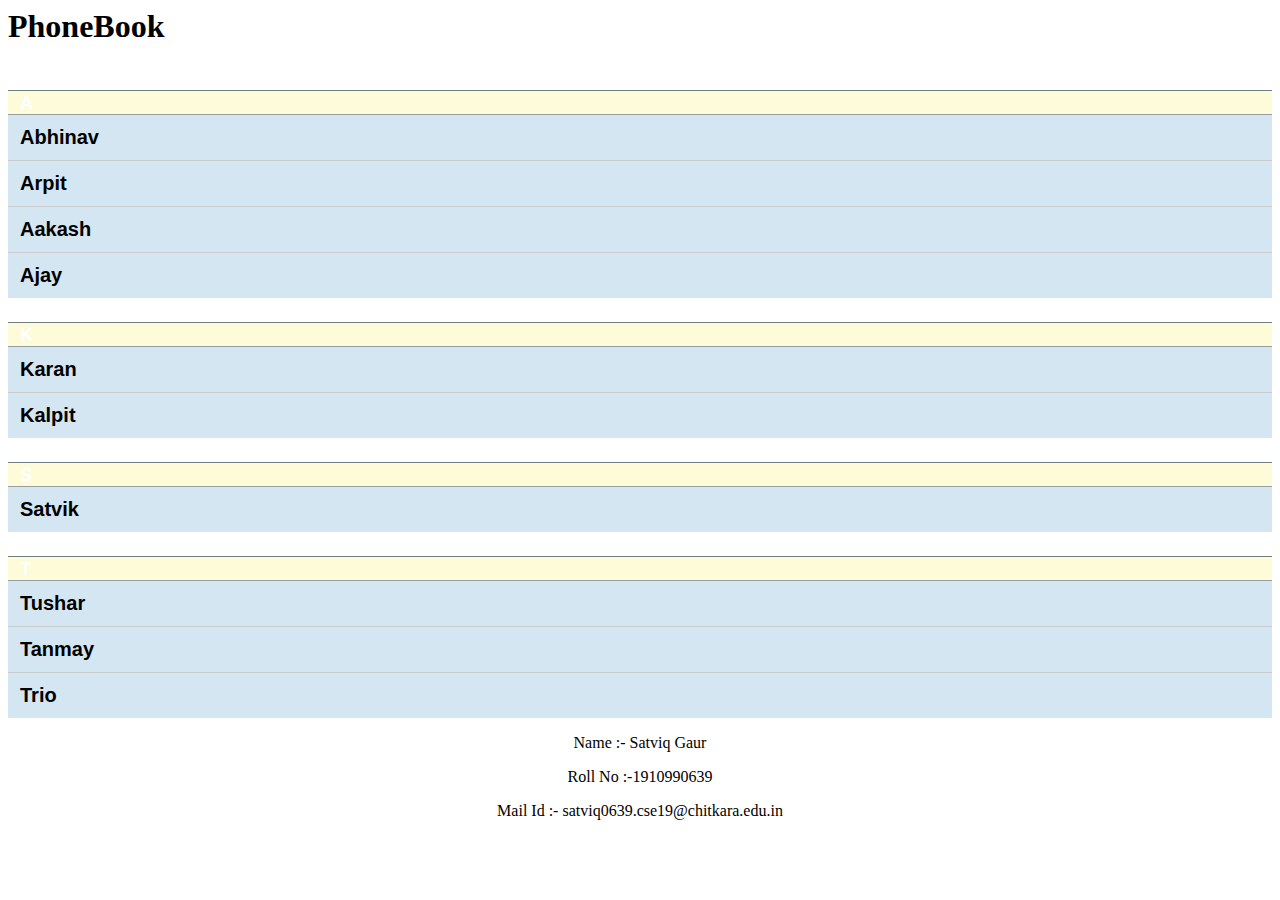
<file: Assignment 2/index.html>
<html>
<head>
<link rel="stylesheet" href = "style.css" />

</head>
<body>
<h1>PhoneBook</h1>
<dl>
  <div>
    <dt>A</dt>
    <dd>Abhinav</dd>
    <dd>Arpit</dd>
    <dd>Aakash</dd>
    <dd>Ajay</dd>
   
  </div>
  <div>
    <dt>K</dt>
    <dd>Karan</dd>
    <dd>Kalpit</dd>
    
  </div>
  <div>
    <dt>S</dt>
    <dd>Satvik</dd>
  </div>
  <div>
    <dt>T</dt>
    <dd>Tushar</dd>
    <dd>Tanmay</dd>
    <dd>Trio</dd>
    
  </div>
</dl>
<footer>
<p>Name :- Satviq Gaur</p>
<p>Roll No :-1910990639</p>
<p>Mail Id :- satviq0639.cse19@chitkara.edu.in</p>
</body>
</html>
</file>
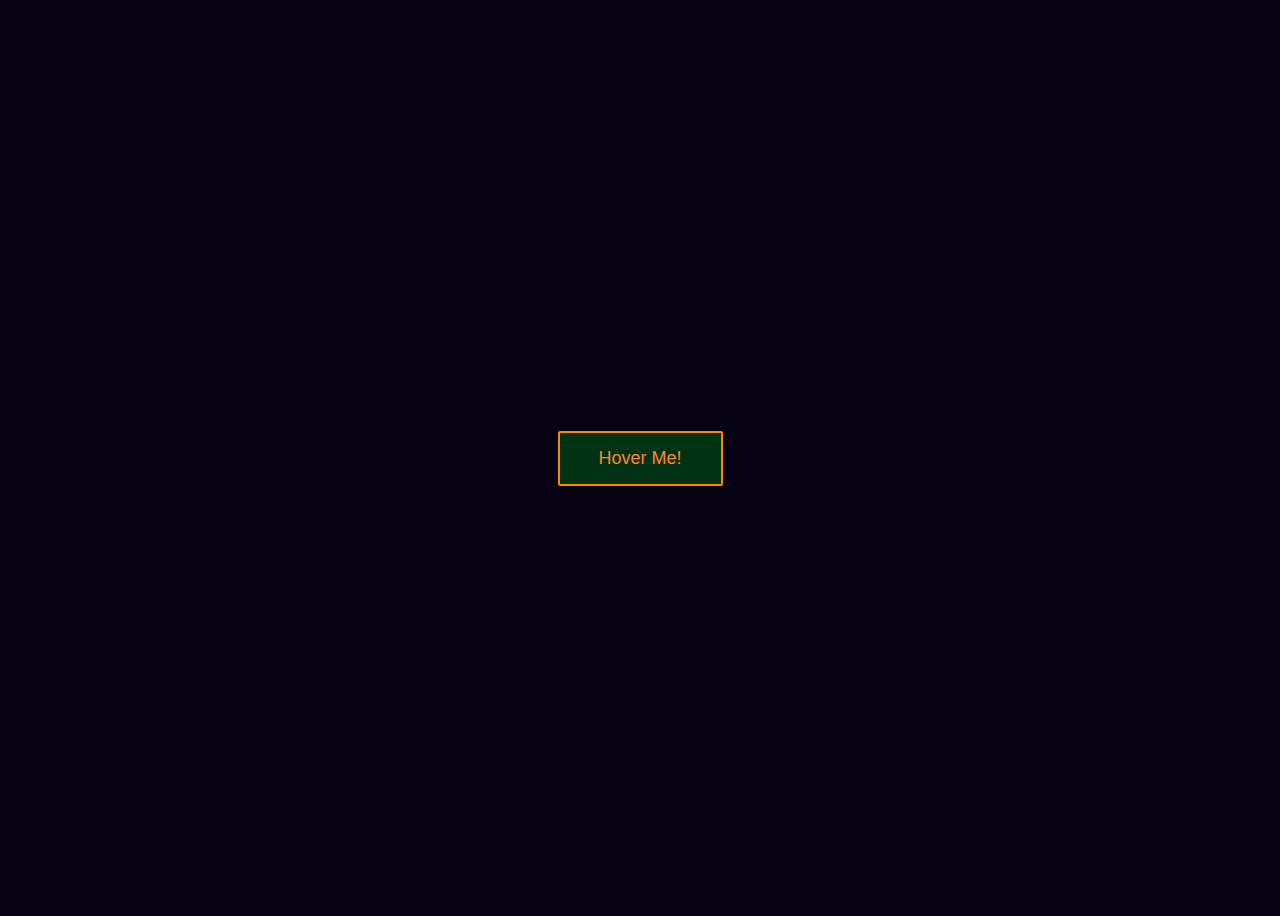
<file: Assignment 3/index.html>
<!DOCTYPE html>
<html lang="en">
<head>
    <meta charset="UTF-8">
    <meta http-equiv="X-UA-Compatible" content="IE=edge">
    <meta name="viewport" content="width=device-width, initial-scale=1.0">
    <link rel="stylesheet" href="style.css">
    <title>Document</title>
</head>
<body>
    <button>Hover Me!</button>
</body>
</html>
</file>
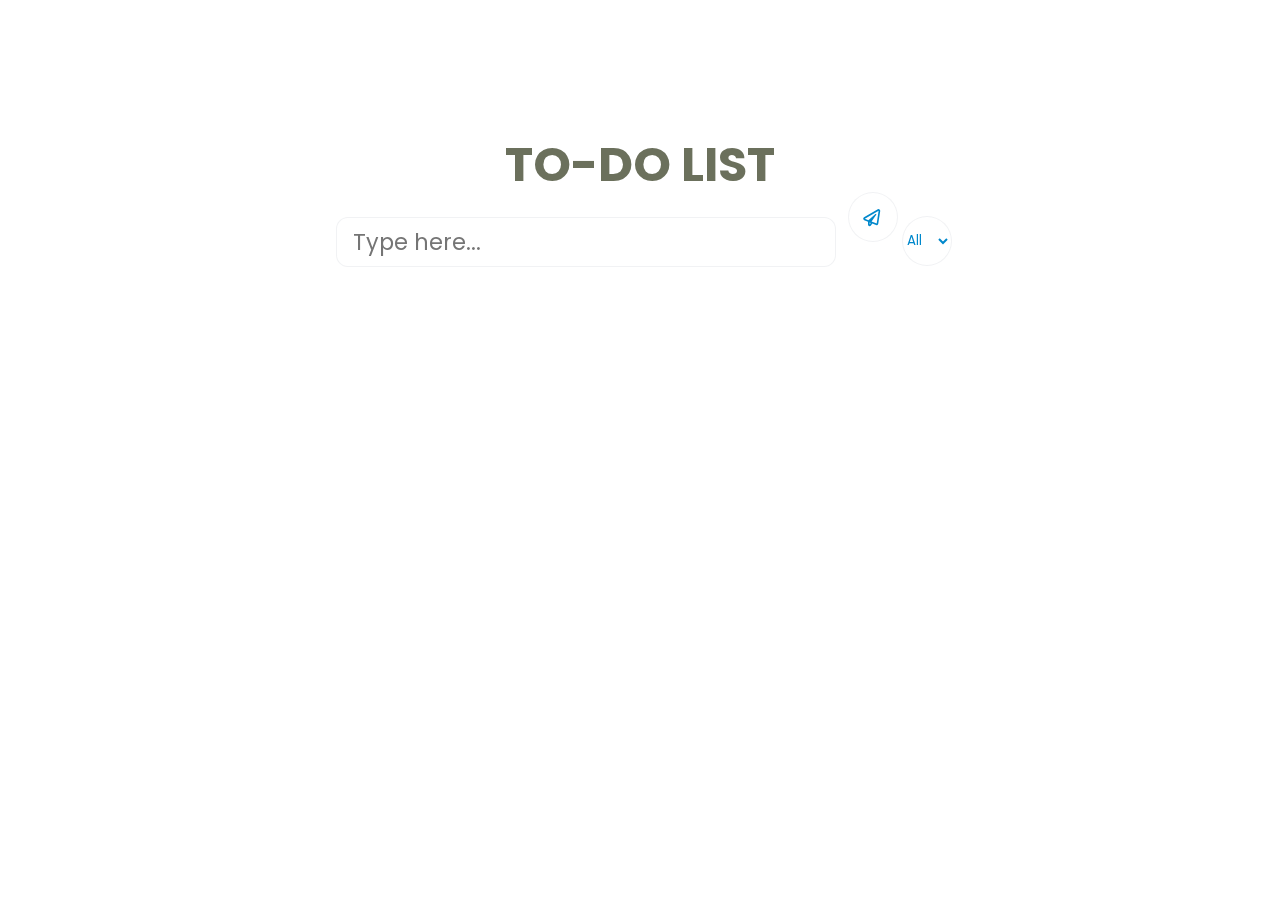
<file: Assignment 6/index.html>
<!DOCTYPE html>
<html lang="en">
<head>
    <meta charset="UTF-8">
    <meta http-equiv="X-UA-Compatible" content="IE=edge">
    <meta name="viewport" content="width=device-width, initial-scale=1.0">
    <link rel="stylesheet" href="https://cdnjs.cloudflare.com/ajax/libs/font-awesome/5.15.4/css/all.min.css" integrity="sha512-1ycn6IcaQQ40/MKBW2W4Rhis/DbILU74C1vSrLJxCq57o941Ym01SwNsOMqvEBFlcgUa6xLiPY/NS5R+E6ztJQ==" crossorigin="anonymous" referrerpolicy="no-referrer" />
    <title>Document</title>
    <link rel="stylesheet" href="style.css">
</head>
<body>
        <div class="main">
              <h1>To-do List</h1>
            <div  id="input">
<input type="text" placeholder="Type here..." id="input_text" autocomplete="off" required>
<button type="button" id="btn"><i class="far fa-paper-plane"></i></button>
<select name="todos" class="filter-todo" id="btn1">
    <option value="all">All</option>
    <option value="completed">completed</option>
    <option value="remaining">remaining</option>
</select>
            </div>
            <div id="content">

            </div>
        </div>
    <script src="app.js"></script>
</body>
</html>
</file>
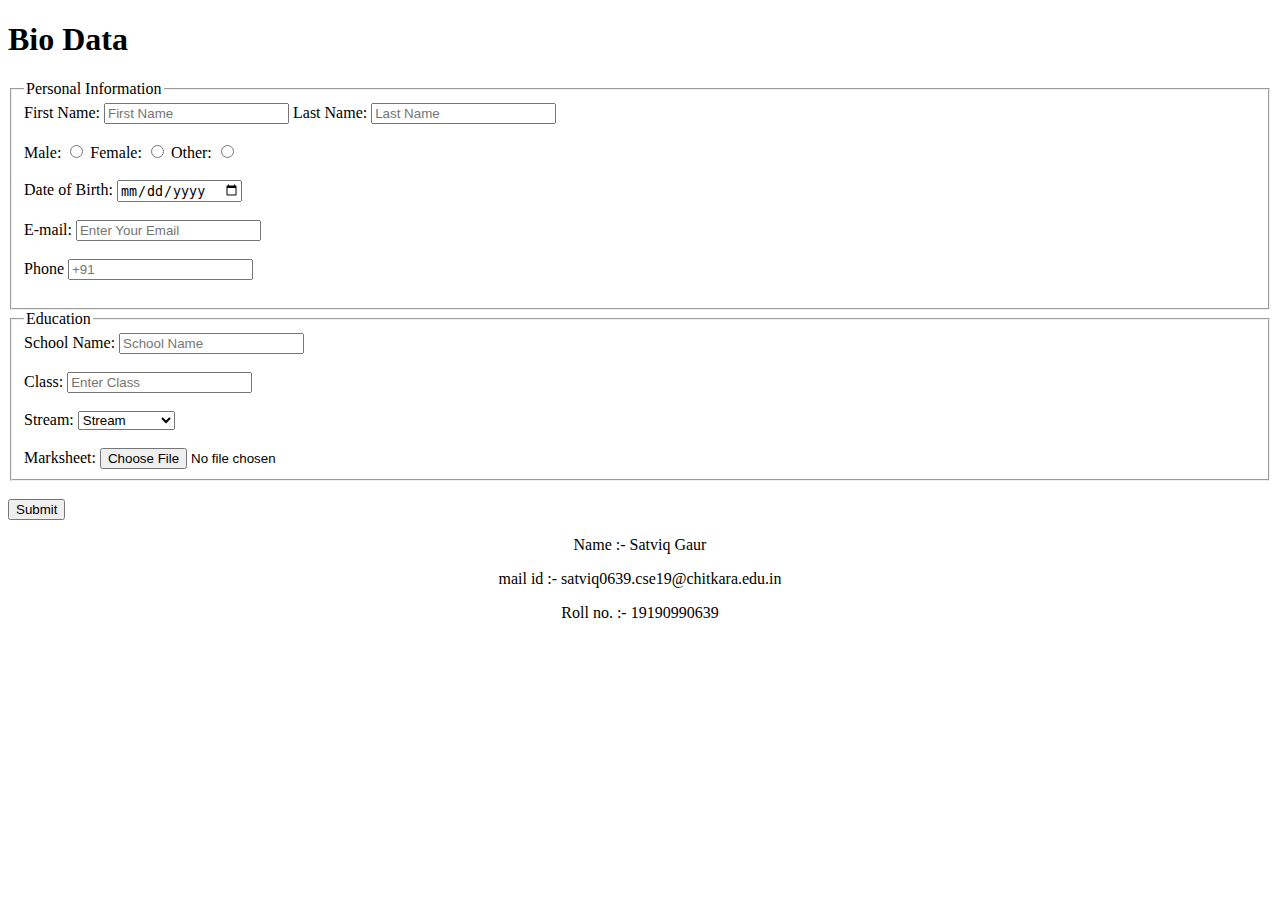
<file: Assignment/index.html>
<!DOCTYPE html>
<html lang="en">

<head>
    <meta charset="UTF-8" />
    <meta http-equiv="X-UA-Compatible" content="IE=edge" />
    <meta name="viewport" content="width=device-width, initial-scale=1.0" />
    <title>Biodata</title>
</head>

<body>
    <h1>Bio Data</h1>
    <fieldset>
        <legend>Personal Information</legend>
        <div>
            <label for="firstName">First Name:</label>
            <input type="text" placeholder="First Name" />
            <label for="lastName">Last Name:</label>
            <input type="text" placeholder="Last Name" />
        </div>
        <br />
        <div>
            <label for="male">Male:</label>
            <input type="radio" name="gender" id="male" value="male" />

            <label for="female">Female:</label>
            <input type="radio" name="gender" id="female" value="female" />

            <label for="other">Other:</label>
            <input type="radio" name="gender" id="other" value="other" />

            <br /><br />
            <label for="dateOfBirth">Date of Birth:</label>
            <input type="date" />
        </div>
        <br />
        <div>
            <label for="email">E-mail:</label>
            <input type="email" placeholder="Enter Your Email" />
            <br /><br />

            <label for="phone">Phone</label>
            <input type="number" placeholder="+91" />
            <br /><br />

            
</div>
    </fieldset>

    <fieldset>
        <legend>Education</legend>
        <div>
            <label for="schoolName">School Name:</label>
            <input type="text" name="schoolName" placeholder="School Name" />
            <br /><br />

            <label for="class">Class:</label>
            <input type="number" name="class" placeholder="Enter Class" />
            <br /><br />

            <label for="stream">Stream:</label>
            <select name="Stream" id="stream">
          <option value="Stream">Stream</option>
          <option value="Non-medical">Non-medical</option>
          <option value="Medical">Medical</option>
          <option value="Commerce">Commerce</option>
          <option value="Arts">Arts</option>
        </select>
            <br /><br />

            <label for="marksheet">Marksheet:</label>
            <input type="file" name="marksheet" />
        </div>
    </fieldset>
    <br />

    <div>
        <input type="button" value="Submit" />
    </div>

    <center>
        <footer>
            <p>Name :- Satviq Gaur</p>
	<p> mail id :- satviq0639.cse19@chitkara.edu.in</p>
            <p>Roll no. :- 19190990639</p>
        </footer>
    </center>
</body>

</html>
</file>
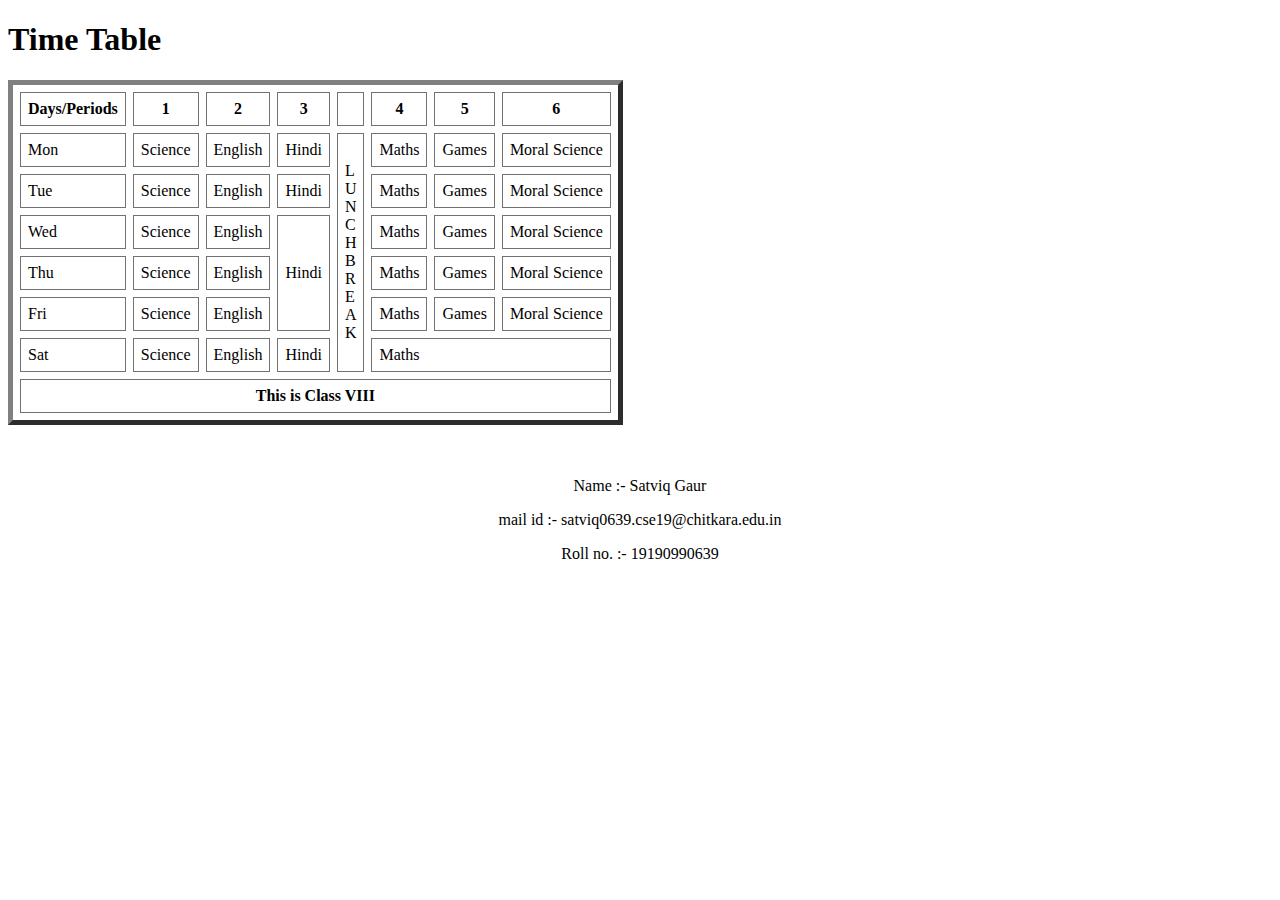
<file: Assignment/random.html>
<!DOCTYPE html>
<html lang="en">

<head>
    <meta charset="UTF-8" />
    <meta http-equiv="X-UA-Compatible" content="IE=edge" />
    <meta name="viewport" content="width=device-width, initial-scale=1.0" />
    <title>TimeTable</title>
    <style>
        table td,
        th {
            border: 1.5px solid rgb(114, 114, 114);
        }
    </style>
</head>

<body>
    <h1>Time Table</h1>
    <div>
        <table border="5" cellpadding="7" cellspacing="7">
            <tr>
                <th>Days/Periods</th>
                <th>1</th>
                <th>2</th>
                <th>3</th>
                <th></th>
                <th>4</th>
                <th>5</th>
                <th>6</th>
            </tr>
            <tr>
                <td>Mon</td>
                <td>Science</td>
                <td>English</td>
                <td>Hindi</td>
                <td rowspan="6">
                   L<br />U<br />N<br />C<br />H<br /> B <br /> R <br />E <br /> A <br /> K
                </td>
                <td>Maths</td>
                <td>Games</td>
                <td>Moral Science</td>
            </tr>
            <tr>
                <td>Tue</td>
                <td>Science</td>
                <td>English</td>
                <td>Hindi</td>
                <td>Maths</td>
                <td>Games</td>
                <td>Moral Science</td>
            </tr>
            <tr>
                <td>Wed</td>
                <td>Science</td>
                <td>English</td>
                <td rowspan="3">Hindi</td>
                <td>Maths</td>
                <td>Games</td>
                <td>Moral Science</td>
            </tr>
            <tr>
                <td>Thu</td>
                <td>Science</td>
                <td>English</td>
                <td>Maths</td>
                <td>Games</td>
                <td>Moral Science</td>
            </tr>
            <tr>
                <td>Fri</td>
                <td>Science</td>
                <td>English</td>
                <td>Maths</td>
                <td>Games</td>
                <td>Moral Science</td>
            </tr>
            <tr>
                <td>Sat</td>
                <td>Science</td>
                <td>English</td>
                <td>Hindi</td>
                <td colspan="3">Maths</td>
            </tr>
            <tr>
                <th colspan="8">This is Class VIII</th>
            </tr>
        </table>
    </div>

    <br/> <br/>
    <center>
        <footer>
 <p>Name :- Satviq Gaur</p>
	<p> mail id :- satviq0639.cse19@chitkara.edu.in</p>
            <p>Roll no. :- 19190990639</p>
</footer>
    </center>
</body>

</html>
</file>
<file: Assignment 2/style.css>
* {
  box-sizing: border-box;
}

dl > div {
  background: #FFF;
  padding: 24px 0 0 0;
}

dt {
  background:#fefbd8;
  border-bottom: 1px solid #989EA4;
  border-top: 1px solid #717D85;
  color: #FFF;
  font: bold 18px/21px Helvetica, Arial, sans-serif;
  margin: 0;
  padding: 2px 0 0 12px;
  position: -webkit-sticky;
  position: sticky;
  top: -1px;
}

dd {
  font: bold 20px/45px Helvetica, Arial, sans-serif;
  margin: 0;
  padding: 0 0 0 12px;
  white-space: nowrap;
background:#D4E6F1;
}

dd + dd {
  border-top: 1px solid #CCC;
}
p{
	text-align:center;
}
</file>
<file: Assignment 3/style.css>
body{
    background-color: rgb(7, 1, 20);
    display: flex;
    align-items: center;
    justify-content: center;
    height: 100vh;
}
button{
    /* display: inline-block; */
    cursor: pointer;
    /* display: inline; */
    height: 55px;
    width: 165px;
    border: 2px rgb(255, 136, 0) solid;
    background-color: rgb(2, 50, 20);
    color: rgb(250, 136, 50);
    border-radius: 2px;
    font-weight: lighter;
    transition: all 0.25s;
    font-size: large;
}

button:hover{
    box-shadow: 0px 0.5em 0.5em -0.4em yellow;
    border: 2px yellow solid;
    color: white;
    transform: translate(0px, -2px);
    border-radius: 2px;
}
</file>
<file: Assignment 6/style.css>
@import url('https://fonts.googleapis.com/css2?family=Poppins:ital,wght@0,300;0,500;1,100;1,200&display=swap');
*{
    margin: 0;
    padding: 0;
    box-sizing: border-box;
    font-family: 'Poppins', sans-serif;
}
body{
    width:100%;
    height:100vh;
    justify-content: center;
    display: flex;
    align-items: center;
    background-image: url('https://wallsdesk.com/wp-content/uploads/2018/04/Palm-Desktop-Images.jpg');
    background-position:center;
    background-size: cover;
}
.main{
    display: flex;
    justify-content: center;
    align-items: center;
    flex-direction:column;
}
.main h1{
    /* color:rgba(255, 255, 255, 0.75); */
    color:#6b705c;
    font-size:3rem;
    text-transform: uppercase;    
}
#input_text{
    width:500px;
    height:50px;
    font-weight: 400;
    backdrop-filter: blur(7px) saturate(180%);
    -webkit-backdrop-filter: blur(7px) saturate(180%);
    background-color: rgba(255, 255, 255, 0.75);
    border-radius: 12px;
    border: 1px solid rgba(209, 213, 219, 0.3);
    padding:1rem;
    font-size:1.4rem;
}
#input_text:focus{
    outline:none;
}
#btn{
    position: relative;
    top:-9px;
    left:8px;
    width:50px;
    height: 50px;
    color:#0088cc;
    cursor:pointer;
    backdrop-filter: blur(7px) saturate(180%);
    -webkit-backdrop-filter: blur(7px) saturate(180%);
    background-color: rgba(255, 255, 255, 0.75);
    border: 1px solid rgba(209, 213, 219, 0.3);
   border-radius: 50%;
}
#btn1{
    position: relative;
    top:-5px;
    left:8px;
    width:50px;
    height: 50px;
    color:#0088cc;
    cursor:pointer;
    backdrop-filter: blur(7px) saturate(180%);
    -webkit-backdrop-filter: blur(7px) saturate(180%);
    background-color: rgba(255, 255, 255, 0.75);
    border: 1px solid rgba(209, 213, 219, 0.3);
   border-radius: 50%;
   outline:none;
}

#btn i{
    position: absolute;
    top:50%;
    left:50%;
    transform:translate(-60%,-50%);
    font-size:17px;
}
#content{
    width: 100%;
    padding:2rem;
    height:500px;
    overflow-y: auto;
}
#content::-webkit-scrollbar {
    width: .3rem;
    color:black;
}
 
#content::-webkit-scrollbar-track {
    -webkit-box-shadow:inset 0 0 6px rgba(0,0,0,0.3);
    border-radius:2rem;
}
 
#content::-webkit-scrollbar-thumb {
    backdrop-filter: blur(7px) saturate(166%);
    -webkit-backdrop-filter: blur(7px) saturate(166%);
    background-color: rgba(255, 255, 255, 0.32);
    border-radius: 12px;
    border: 1px solid rgba(209, 213, 219, 0.3);
  outline: 1px solid darkgrey;
}
.rotate-vert-center {
	-webkit-animation: rotate-vert-center 0.7s cubic-bezier(0.455, 0.030, 0.515, 0.955) both;
	        animation: rotate-vert-center 0.7s cubic-bezier(0.455, 0.030, 0.515, 0.955) both;
            opacity:0.6;
    background-color:transparent;
    text-decoration: line-through;
}
@-webkit-keyframes rotate-vert-center {
    0% {
      -webkit-transform: rotateY(0);
              transform: rotateY(0);
    }
    100% {
      -webkit-transform: rotateY(360deg);
              transform: rotateY(360deg);
    }
  }
  @keyframes rotate-vert-center {
    0% {
      -webkit-transform: rotateY(0);
              transform: rotateY(0);
    }
    100% {
      -webkit-transform: rotateY(360deg);
              transform: rotateY(360deg);
    }
  }
  
  
.items{
    margin:0.6rem auto;
    padding:1rem;
    width:80%;
    height:fit-content;
    display: flex;
    align-items: center;
    justify-content:space-between;
    backdrop-filter: blur(16px) saturate(180%);
    -webkit-backdrop-filter: blur(16px) saturate(180%);
    background-color: rgba(255, 255, 255, 0.75);
    border-radius: 12px;
    border: 1px solid rgba(209, 213, 219, 0.3);
    transition: all 1s ease;
}
.items h3{
    color:orchid;
    word-break:break-all;
    width:100%;
    cursor:pointer;
    transition: all 0.4s ease;
}

.prop{
    display: flex;
    justify-content: space-evenly;
}
.prop i{
    margin:0 0.4rem;
    cursor:pointer;
}
.prop i:nth-of-type(4):hover
{
color:red;
opacity:0.7;
transform:scale(1.2);

}
.prop i:nth-of-type(3):hover
{
    color:green;
    transform:scale(1.2);

}
.prop i:nth-of-type(1):hover,.prop i:nth-of-type(2):hover
{
color:#0088cc;
opacity:0.7;
transform:scale(1.2);
}
.prop i:nth-of-type(5):hover
{

transform:scale(1.2);
}
.slide-out-elliptic-top-bck {
	-webkit-animation: slide-out-elliptic-top-bck 0.7s ease-in both;
	        animation: slide-out-elliptic-top-bck 0.7s ease-in both;
}
@-webkit-keyframes slide-out-elliptic-top-bck {
    0% {
      -webkit-transform: translateY(0) rotateX(0) scale(1);
              transform: translateY(0) rotateX(0) scale(1);
      -webkit-transform-origin: 50% 1400px;
              transform-origin: 50% 1400px;
      opacity: 1;
    }
    100% {
      -webkit-transform: translateY(-600px) rotateX(-30deg) scale(0);
              transform: translateY(-600px) rotateX(-30deg) scale(0);
      -webkit-transform-origin: 50% 100%;
              transform-origin: 50% 100%;
      opacity: 1;
    }
  }
  @keyframes slide-out-elliptic-top-bck {
    0% {
      -webkit-transform: translateY(0) rotateX(0) scale(1);
              transform: translateY(0) rotateX(0) scale(1);
      -webkit-transform-origin: 50% 1400px;
              transform-origin: 50% 1400px;
      opacity: 1;
    }
    100% {
      -webkit-transform: translateY(-600px) rotateX(-30deg) scale(0);
              transform: translateY(-600px) rotateX(-30deg) scale(0);
      -webkit-transform-origin: 50% 100%;
              transform-origin: 50% 100%;
      opacity: 1;
    }
  }
  @media screen and (max-width:1200px)
  {
    #input_text{
      width:790px;
      
    }
  }
  @media screen and (max-width:900px)
  {
    #input_text{
      width:550px;
      
    }
  }
  @media screen and (max-width:670px)
  {
    #input_text{
      width:320px;

    }
  }
  @media screen and (max-width:430px)
  {
    #input_text{
      width:210px;
      
    }
    .prop i{
      font-size:0.7rem;
    }
    .main{
      margin:5rem 0;
    }
    .main h1{
      font-size:2.5rem;
    }
  }
  @media screen and (max-width:342px)
  {
    #input_text{
      width:170px;
      
    }
  }
  @media screen and (max-width:312px)
  {
    #input_text{
      width:130px;
      
    }
  }
  @media screen and (max-width:267px)
  {
    #input_text{
      width:90px;
      
    }
  }
</file>
